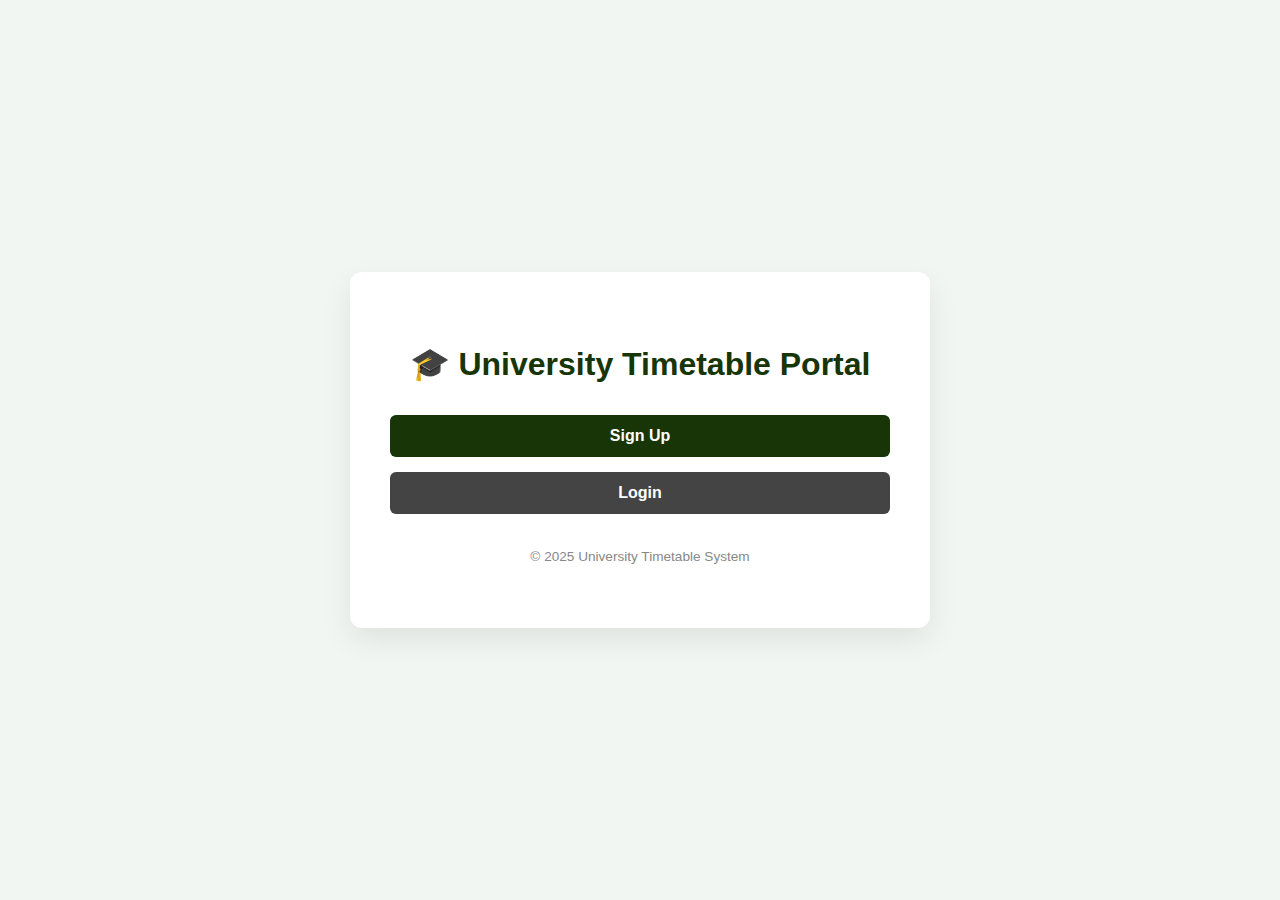
<file: universityTimetablePortal/frontend/index.html>
<!DOCTYPE html>
<html lang="en">
<head>
  <meta charset="UTF-8" />
  <meta name="viewport" content="width=device-width, initial-scale=1.0"/>
  <title>University Timetable Portal</title>
  <link rel="stylesheet" href="./css/landing.css" />
</head>
<body>
  <div class="landing-container">
    <header class="landing-header">
      <h1>🎓 University Timetable Portal</h1>
    </header>

    <main class="landing-actions">
      <a href="./pages/register.html" class="btn"> Sign Up</a>
      <a href="./pages/login.html" class="btn btn-secondary"> Login</a>
    </main>

    <footer class="landing-footer">
      <p>&copy; 2025 University Timetable System</p>
    </footer>
  </div>
</body>
</html>
</file>
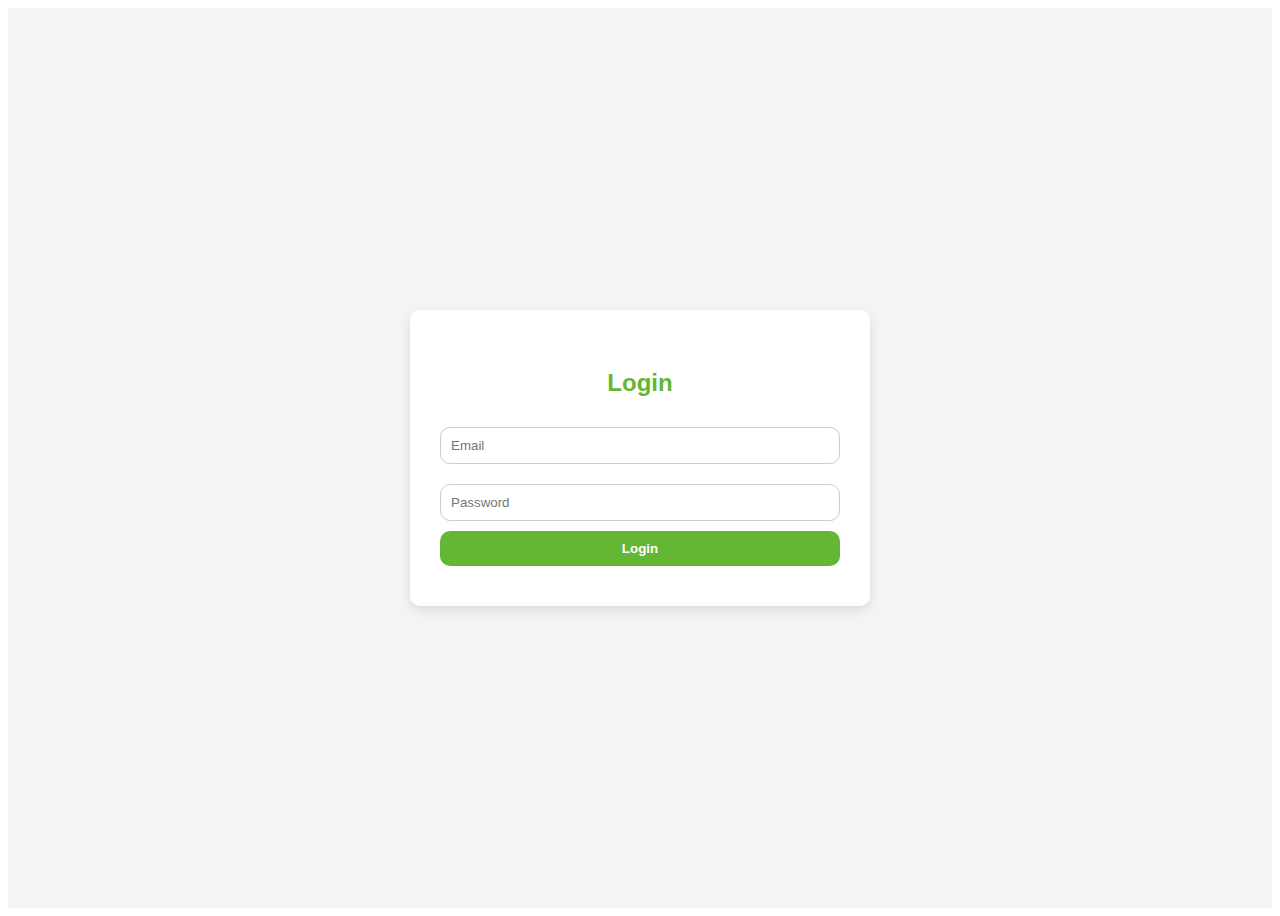
<file: universityTimetablePortal/frontend/pages/adminCourses.html>
<!DOCTYPE html>
<html lang="en">
<head>
  <meta charset="UTF-8" />
  <meta name="viewport" content="width=device-width, initial-scale=1.0"/>
  <title>Course Management</title>
  <link rel="stylesheet" href="../css/course.css?v=1.1" />
</head>
<body>
  <div class="admin-layout"> 
  
    <aside class="admin-sidebar">
      <h2>Admin Panel</h2>
      <a href="adminCourses.html" class="active">Courses</a>
      <a href="adminSubjects.html">Subjects</a>
      <a href="adminRooms.html">Rooms</a>
      <a href="adminTimetables.html">Timetables</a>
      <a href="adminUsers.html">Users</a>
      <button id="logoutBtn" class="logout-btn">Logout</button>
    </aside>

  
    <main class="admin-main">
      <h1>Course Management</h1>

      <div class="card-container">

  
        <div class="card">
          <div class="card-header">Add Course</div>
          <div class="card-body">
            <form id="addCourseForm">
              <input type="text" name="courseName" placeholder="Course Name" required />
              <input type="number" name="semester" placeholder="Semester" required />
              <input type="text" name="year" placeholder="Academic Year (e.g. 2025)" required />
              <button type="submit">Add Course</button>
            </form>
          </div>
        </div>

  
        <div class="card" id="updateCourseSection" style="display: none;">
          <div class="card-header">Update Course</div>
          <div class="card-body">
            <form id="updateCourseForm">
              <input type="hidden" name="courseId" id="updateCourseId" />
              <input type="text" name="courseName" id="updateCourseName" required />
              <input type="number" name="semester" id="updateSemester" required />
              <input type="text" name="year" id="updateYear" required />
              <button type="submit">Update Course</button>
            </form>
          </div>
        </div>

      
        <div class="card">
          <div class="card-header">Course List</div>
          <div class="card-body">
            <ul id="courseList"></ul>
          </div>
        </div>

      </div>
    </main>
  </div>

  <script src="../js/adminCourses.js?v=1.1"></script>
  <script>
    document.getElementById("logoutBtn").addEventListener("click", () => {
      localStorage.clear();
      window.location.href = "../pages/login.html";
    });
  </script>
</body>
</html>
</file>
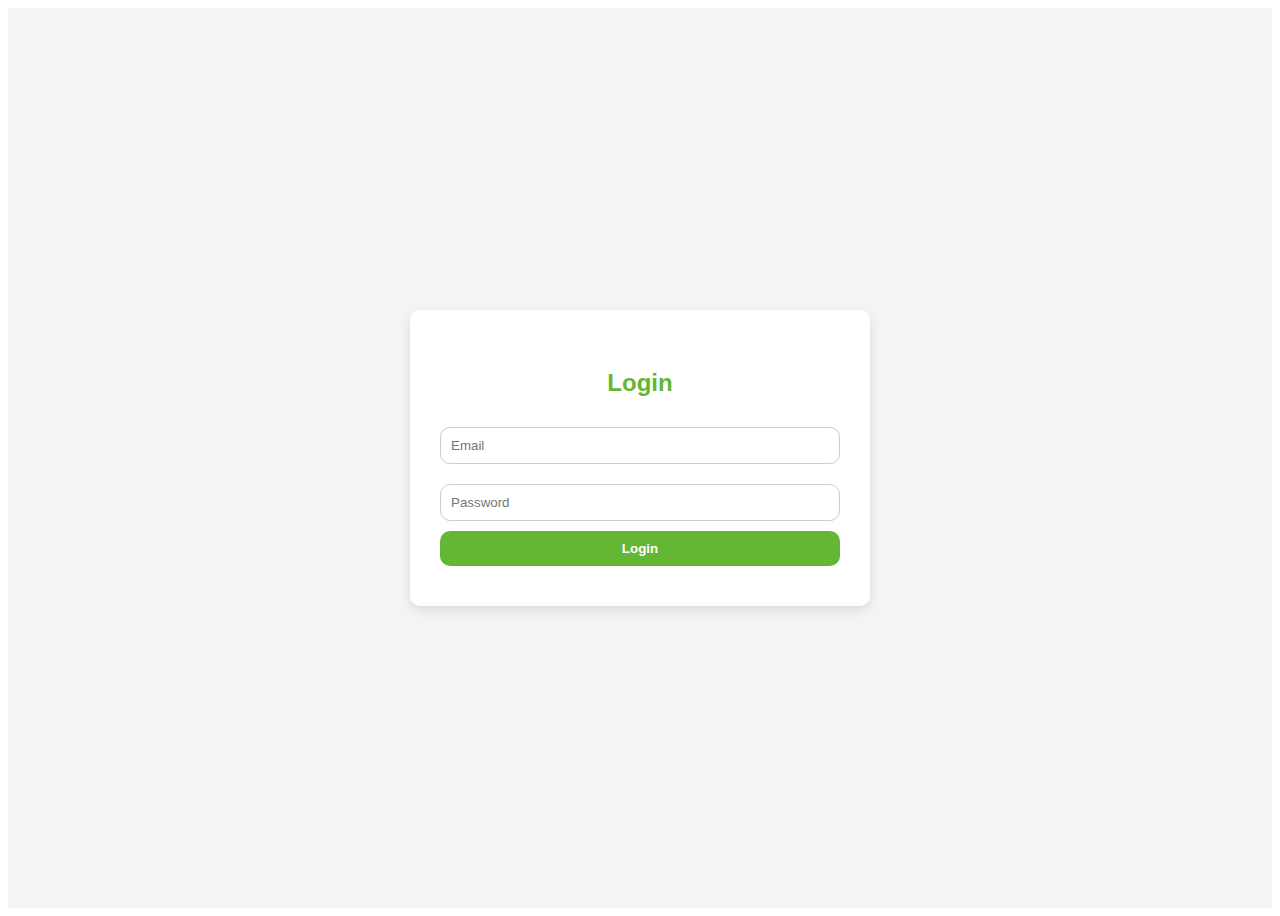
<file: universityTimetablePortal/frontend/pages/adminDashboard.html>
<!DOCTYPE html>
<html lang="en">
<head>
  <meta charset="UTF-8" />
  <meta name="viewport" content="width=device-width, initial-scale=1.0"/>
  <title>Admin Dashboard</title>
  <link rel="stylesheet" href="../css/admin.css?v=2.0" />
</head>
<body>
  <div class="admin-wrapper">
    <nav class="admin-sidebar">
      <h2>Admin Panel</h2>
      <a href="adminDashboard.html" class="active">Dashboard</a>
      <a href="adminCourses.html">Courses</a>
      <a href="adminSubjects.html">Subjects</a>
      <a href="adminRooms.html">Rooms</a>
      <a href="adminTimetables.html">Timetables</a>
      <a href="adminUsers.html">Users</a>
      <button id="logoutBtn" class="logout-btn">Logout</button>
    </nav>

    <main class="admin-content">
      <h1>Welcome Admin</h1>

      <div class="card">
        <div class="card-body show">
          <p><strong>Name:</strong> <span id="adminName">Unknown</span></p>
          <p><strong>Email:</strong> <span id="adminEmail">Unknown</span></p>
          <p>Select a section from the sidebar to begin managing the system.</p>
        </div>
      </div>
    </main>
  </div>


  <script src="../js/adminDashboard.js?v=1.0"></script>
</body>
</html>
</file>
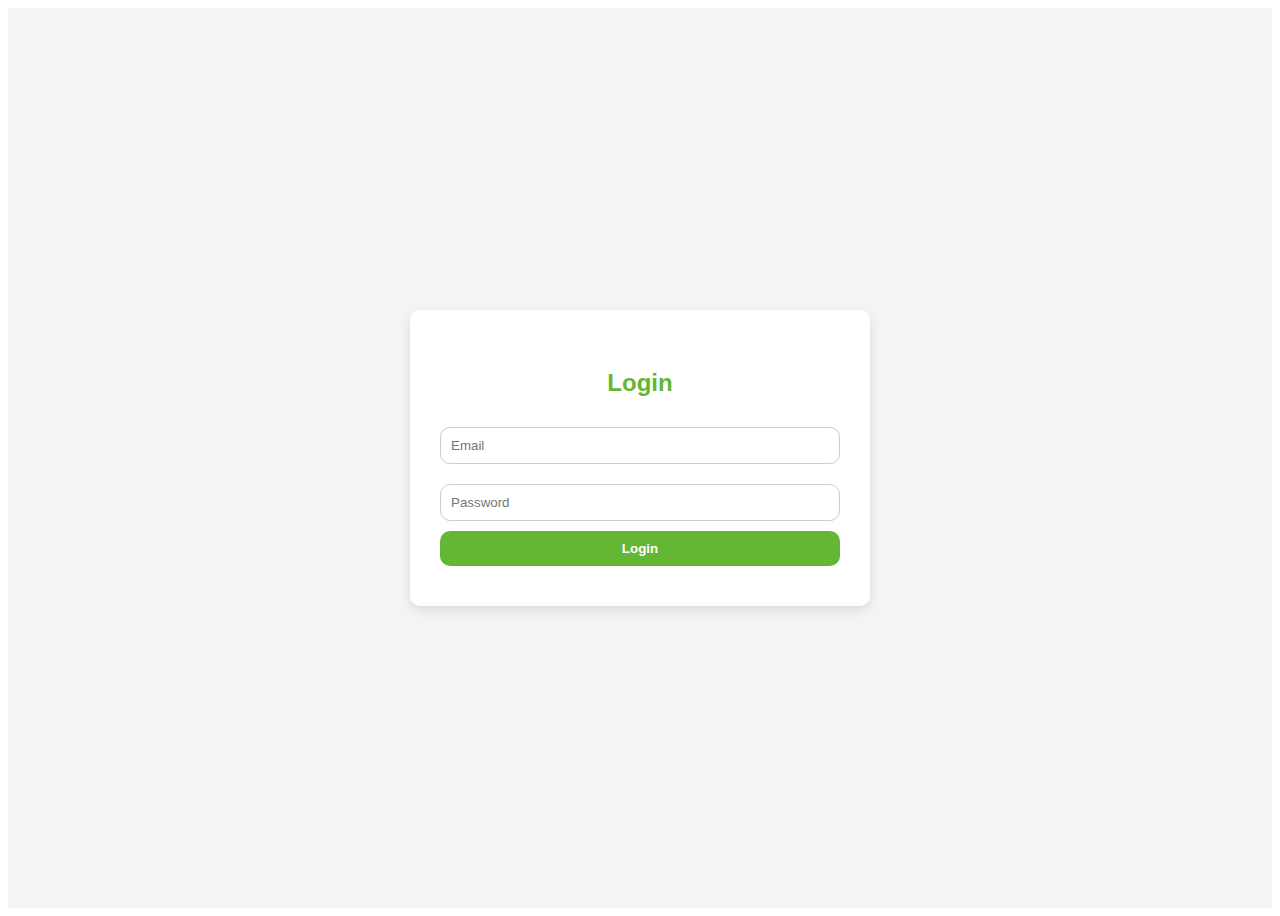
<file: universityTimetablePortal/frontend/pages/adminRooms.html>
<!DOCTYPE html>
<html lang="en">
<head>
  <meta charset="UTF-8" />
  <meta name="viewport" content="width=device-width, initial-scale=1.0"/>
  <title>Room Management</title>
  <link rel="stylesheet" href="../css/admin.css" />
</head>
<body>
  <div class="admin-layout">
    <aside class="admin-sidebar">
      <h2>Admin Panel</h2>
      <a href="adminCourses.html">Courses</a>
      <a href="adminSubjects.html">Subjects</a>
      <a href="adminRooms.html" class="active">Rooms</a>
      <a href="adminTimetables.html">Timetables</a>
      <a href="adminUsers.html">Users</a>
      <button id="logoutBtn" class="logout-btn">Logout</button>
    </aside>

    <main class="admin-main">
      <h1>Room Management</h1>

      <div class="card">
        <div class="card-header" onclick="toggleCard(this)">Add Room</div>
        <div class="card-body">
          <form id="addRoomForm">
            <input type="text" name="roomName" placeholder="Room Name" required />
            <input type="number" name="capacity" placeholder="Capacity" min="1" required />
            <button type="submit">Add Room</button>
          </form>
        </div>
      </div>

      <div class="card">
        <div class="card-header" onclick="toggleCard(this)">Room List</div>
        <div class="card-body">
          <ul id="roomList"></ul>
        </div>
      </div>
    </main>
  </div>

  <script src="../js/adminRooms.js?v=2.0"></script>

  <script>
    function toggleCard(header) {
      header.classList.toggle("active");
      const body = header.nextElementSibling;
      body.style.display = body.style.display === "block" ? "none" : "block";
    }

    document.getElementById("logoutBtn").addEventListener("click", () => {
      localStorage.clear();
      window.location.href = "../pages/login.html";
    });
  </script>
</body>
</html>
</file>
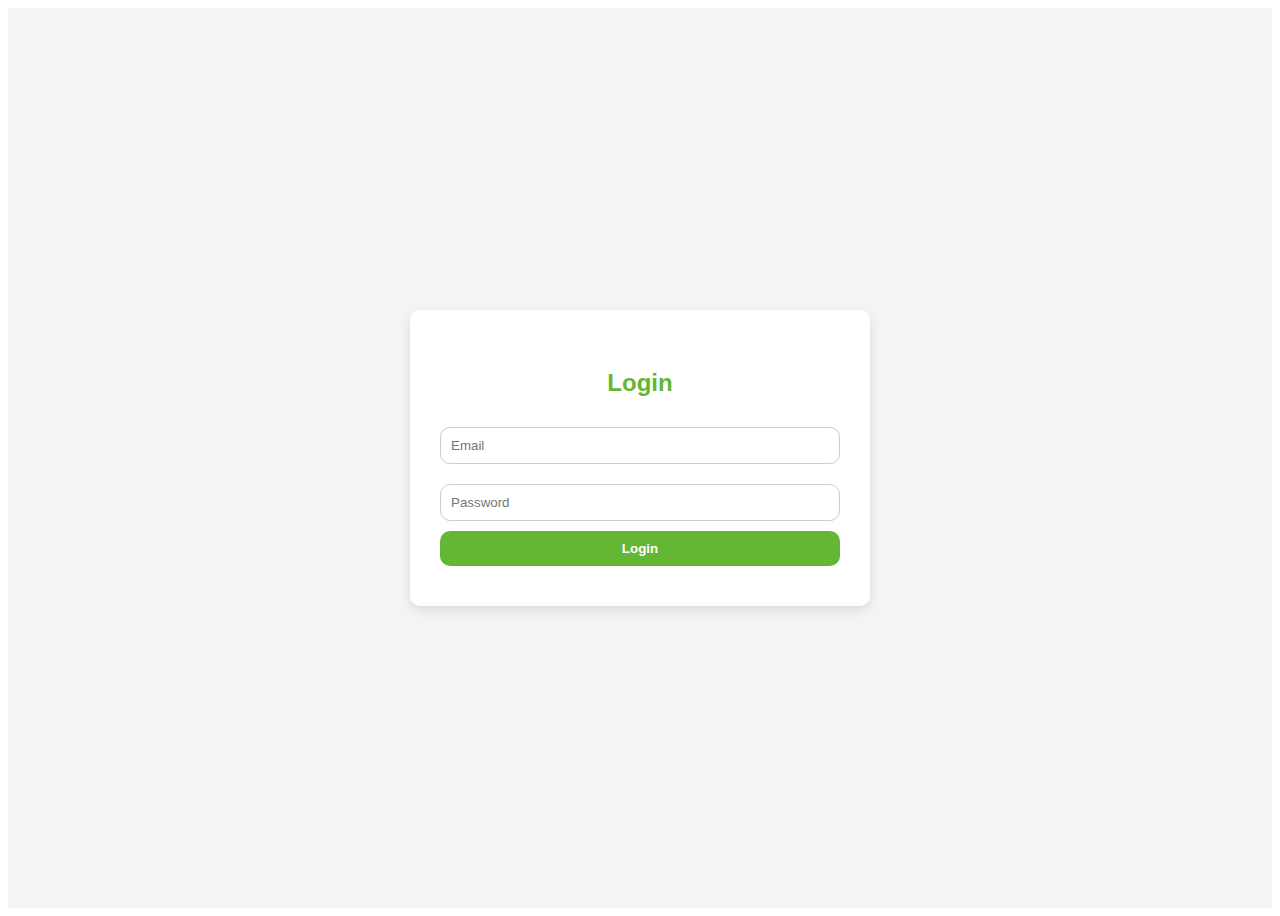
<file: universityTimetablePortal/frontend/pages/adminSubjects.html>
<!DOCTYPE html>
<html lang="en">
<head>
  <meta charset="UTF-8" />
  <meta name="viewport" content="width=device-width, initial-scale=1.0" />
  <title>Subject Management</title>
  <link rel="stylesheet" href="../css/subject.css" />
</head>
<body>
  <div class="admin-wrapper">
    <nav class="admin-sidebar">
      <h2>Admin Panel</h2>
      <a href="adminCourses.html">Courses</a>
      <a href="adminSubjects.html" class="active">Subjects</a>
      <a href="adminRooms.html">Rooms</a>
      <a href="adminTimetables.html">Timetables</a>
      <a href="adminUsers.html">Users</a>
      <button id="logoutBtn" class="logout-btn">Logout</button>
    </nav>

    <main class="admin-content">
      <h1>Subject Management</h1>

      <div class="card">
        <div class="card-header" onclick="toggleCard(this)">Add Subject</div>
        <div class="card-body">
          <form id="addSubjectForm">
            <input type="text" name="subjectName" placeholder="Subject Name" required />
            <select name="courseId" id="courseSelect" required>
              <option value=""> Select Course </option>
            </select>
            <select name="professorId" id="professorSelect" required>
              <option value="">Select Professor </option>
            </select>
            <button type="submit">Add Subject</button>
          </form>
        </div>
      </div>

      <div id="groupedSubjects"></div>
    </main>
  </div>


  <script src="../js/adminSubjects.js?v=2.0"></script>


  <script>
    function toggleCard(header) {
      header.classList.toggle("active");
      const body = header.nextElementSibling;
      body.style.display = body.style.display === "block" ? "none" : "block";
    }

    document.getElementById("logoutBtn").addEventListener("click", () => {
      localStorage.clear();
      window.location.href = "../pages/login.html";
    });
  </script>
</body>
</html>
</file>
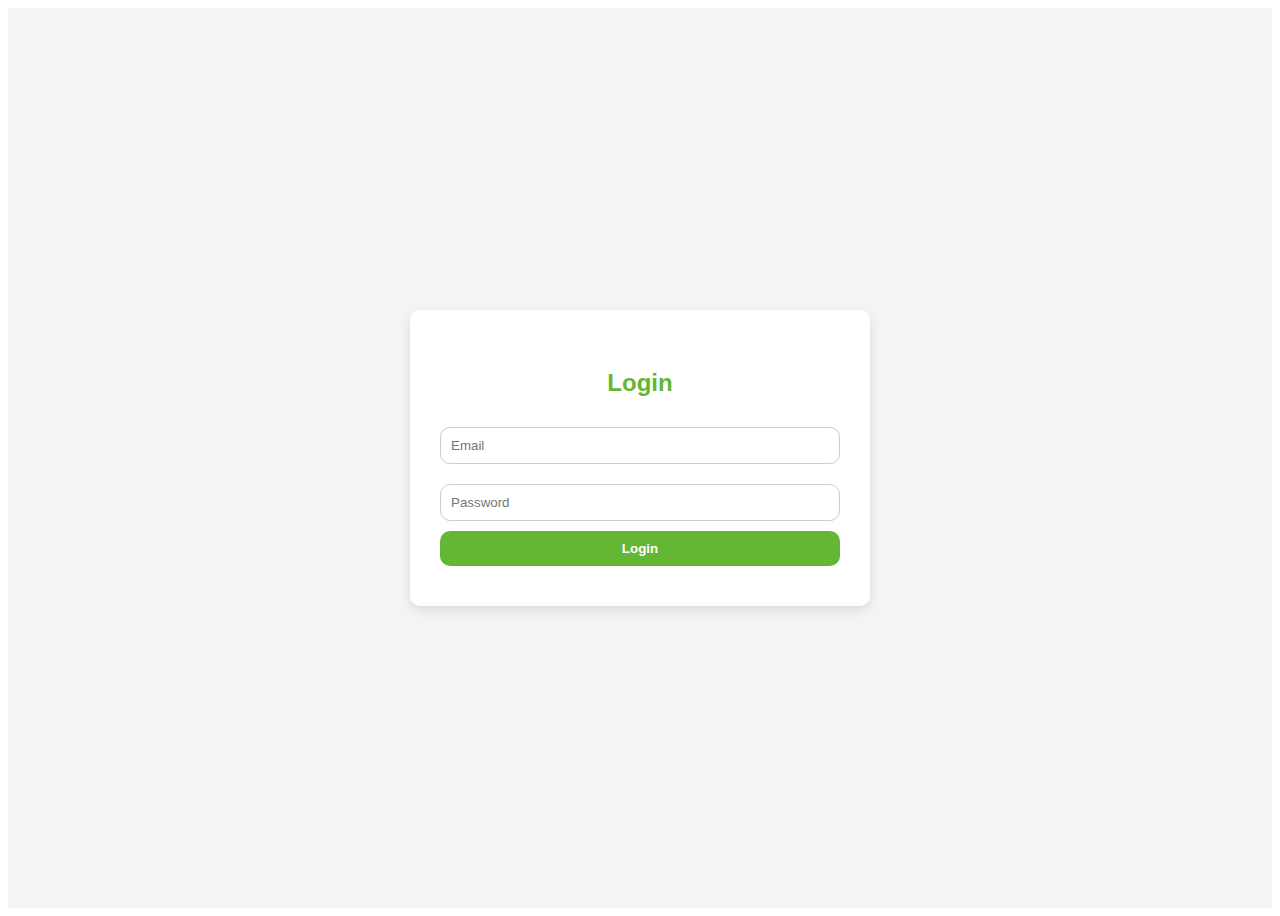
<file: universityTimetablePortal/frontend/pages/adminTimetables.html>
<!DOCTYPE html>
<html lang="en">
<head>
  <meta charset="UTF-8" />
  <meta name="viewport" content="width=device-width, initial-scale=1.0"/>
  <title>Admin - Timetable Management</title>
  <link rel="stylesheet" href="../css/timetable.css?v=1.2" />
</head>
<body>
  <div class="admin-layout">
    <nav class="admin-sidebar">
      <h2>Admin Panel</h2>
      <a href="adminCourses.html">Courses</a>
      <a href="adminSubjects.html">Subjects</a>
      <a href="adminRooms.html">Rooms</a>
      <a href="adminTimetables.html" class="active">Timetables</a>
      <a href="adminUsers.html">Users</a>
      <button id="logoutBtn" class="logout-btn">Logout</button>
    </nav>

    <main class="admin-main">
      <h1>Timetable Management</h1>

    
      <div class="card-container-vertical">
      
        <div class="card">
          <div class="card-header" onclick="toggleCard(this)">Add Timetable Entry</div>
          <div class="card-body show">
            <form id="addTimetableForm">
              <select name="subjectId" id="subjectSelect" required>
                <option value=""> Select Subject </option>
              </select>

              <select name="professorId" id="professorSelect" required>
                <option value="">Select Professor </option>
              </select>

              <select name="roomId" id="roomSelect" required>
                <option value="">Select Room</option>
              </select>

              <select name="dayOfWeek" required>
                <option value="">Select Day</option>
                <option>Monday</option>
                <option>Tuesday</option>
                <option>Wednesday</option>
                <option>Thursday</option>
                <option>Friday</option>
                <option>Saturday</option>
              </select>

              <input type="time" name="startTime" required />
              <input type="time" name="endTime" required />
              <button type="submit">Add Entry</button>
            </form>
          </div>
        </div>

     
        <div class="card">
          <div class="card-header" onclick="toggleCard(this)">Timetable List</div>
          <div class="card-body show">
            <label for="filterDay">Filter by Day:</label>
            <select id="filterDay">
              <option value="">All Days</option>
              <option>Monday</option>
              <option>Tuesday</option>
              <option>Wednesday</option>
              <option>Thursday</option>
              <option>Friday</option>
              <option>Saturday</option>
            </select>

            <ul id="timetableList"></ul>
          </div>
        </div>
      </div>
    </main>
  </div>

  <script src="../js/adminTimetable.js?v=1.2"></script>
  <script>
    function toggleCard(header) {
      header.classList.toggle("active");
      const body = header.nextElementSibling;
      body.classList.toggle("show");
    }

    document.getElementById("logoutBtn").addEventListener("click", () => {
      localStorage.clear();
      window.location.href = "../pages/login.html";
    });
  </script>
</body>
</html>
</file>
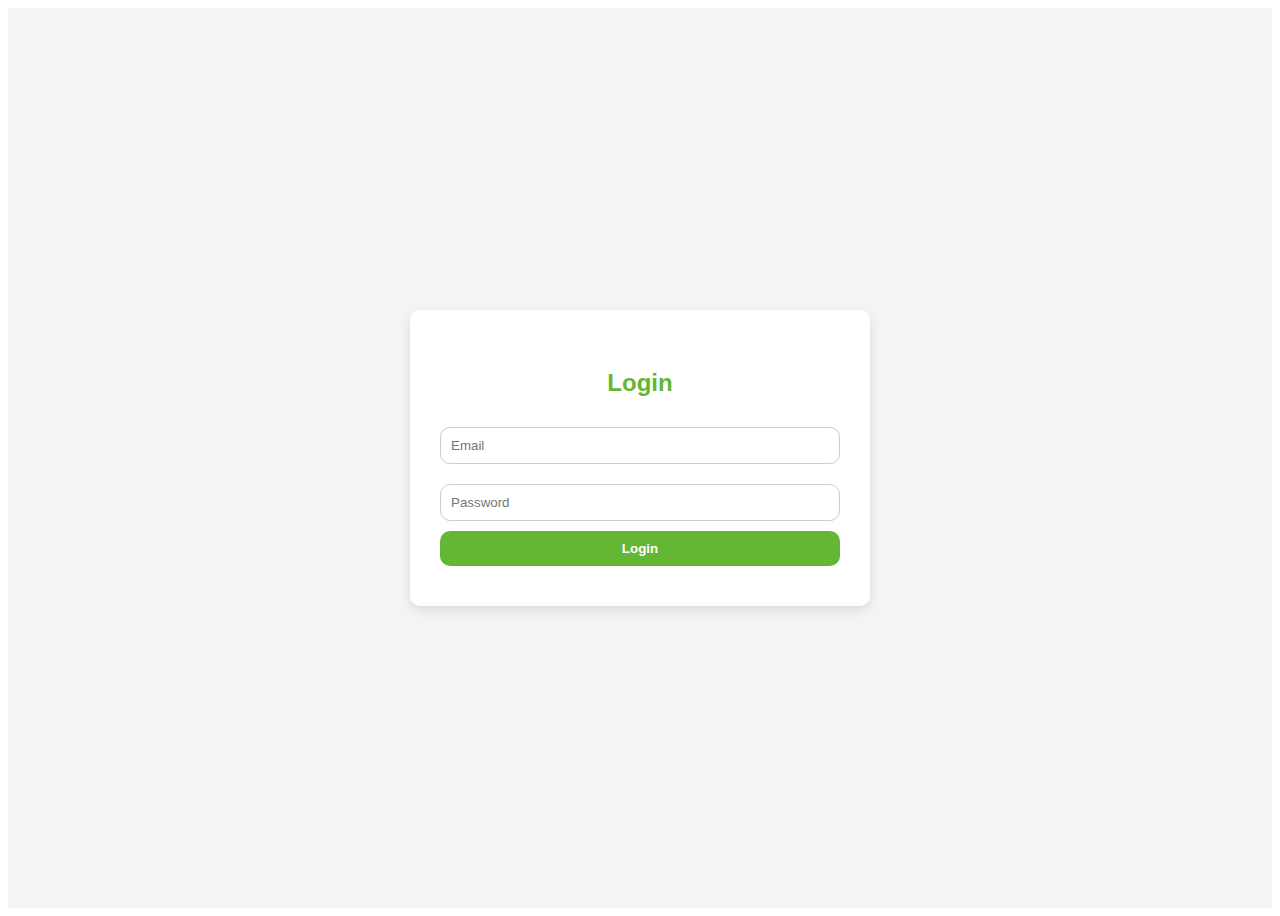
<file: universityTimetablePortal/frontend/pages/adminUsers.html>
<!DOCTYPE html>
<html lang="en">
<head>
  <meta charset="UTF-8" />
  <meta name="viewport" content="width=device-width, initial-scale=1.0"/>
  <title>User Management</title>
  <link rel="stylesheet" href="../css/user.css?v=1.1" />
</head>
<body>
  <div class="admin-wrapper">
    <nav class="admin-sidebar">
      <h2>Admin Panel</h2>
      <a href="adminCourses.html">Courses</a>
      <a href="adminSubjects.html">Subjects</a>
      <a href="adminRooms.html">Rooms</a>
      <a href="adminTimetables.html">Timetables</a>
      <a href="adminUsers.html" class="active">Users</a>
      <button id="logoutBtn" class="logout-btn">Logout</button>
    </nav>

    <main class="admin-content">
      <h1>User Management</h1>

      <div class="card">
        <div class="card-header" onclick="toggleCard(this)">Add User</div>
        <div class="card-body show">
          <form id="addUserForm">
            <input type="text" name="fullName" placeholder="Full Name" required />
            <input type="email" name="email" placeholder="Email" required />
            <input type="password" name="password" placeholder="Password" required />
            <select name="userRole" required>
              <option value="">-- Select Role --</option>
              <option value="student">Student</option>
              <option value="professor">Professor</option>
            </select>
            <button type="submit">Add User</button>
          </form>
        </div>
      </div>

      <div id="userList"></div>

    </main>
  </div>

  <script src="../js/adminUsers.js?v=1.1"></script>
  <script>
    function toggleCard(header) {
      header.classList.toggle("active");
      const body = header.nextElementSibling;
      body.classList.toggle("show");
    }

    document.getElementById("logoutBtn")?.addEventListener("click", () => {
      localStorage.clear();
      window.location.href = "../pages/login.html";
    });
  </script>
</body>
</html>
</file>
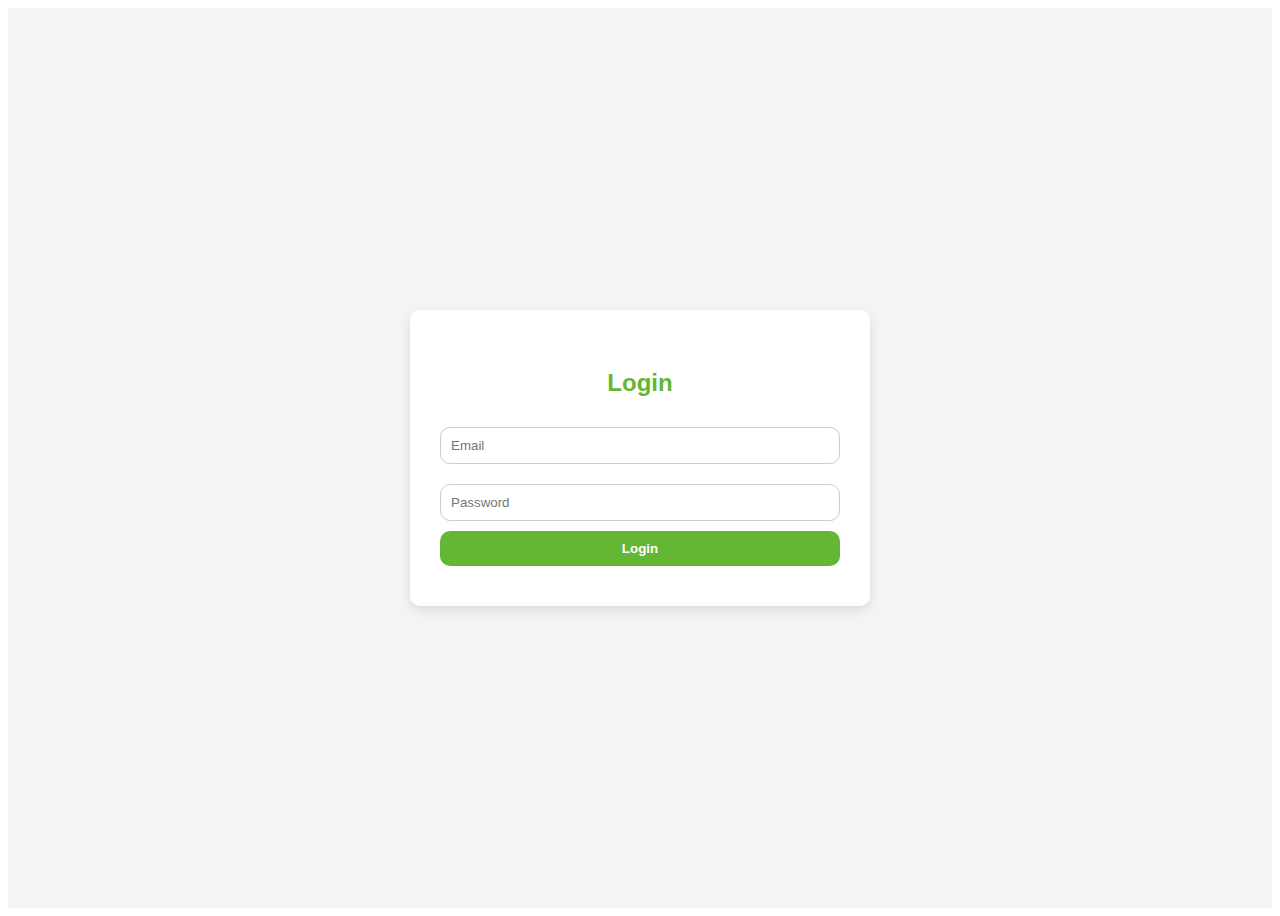
<file: universityTimetablePortal/frontend/pages/login.html>
<!DOCTYPE html>
<html lang="en">
<head>
  <meta charset="UTF-8" />
  <meta name="viewport" content="width=device-width, initial-scale=1.0" />
  <title>Login</title>
  <link rel="stylesheet" href="../css/login.css" />
</head>
<body>
  <div class="login-wrapper">
    <div class="login-container">
      <h2>Login</h2>
      <form id="loginForm">
        <input type="email" name="email" id="email" placeholder="Email" required autocomplete="email" />
        <input type="password" name="password" id="password" placeholder="Password" required autocomplete="current-password" />
        <button type="submit">Login</button>
      </form>
    </div>
  </div>

  <script src="../js/login.js?v=1.1"></script>
</body>
</html>
</file>
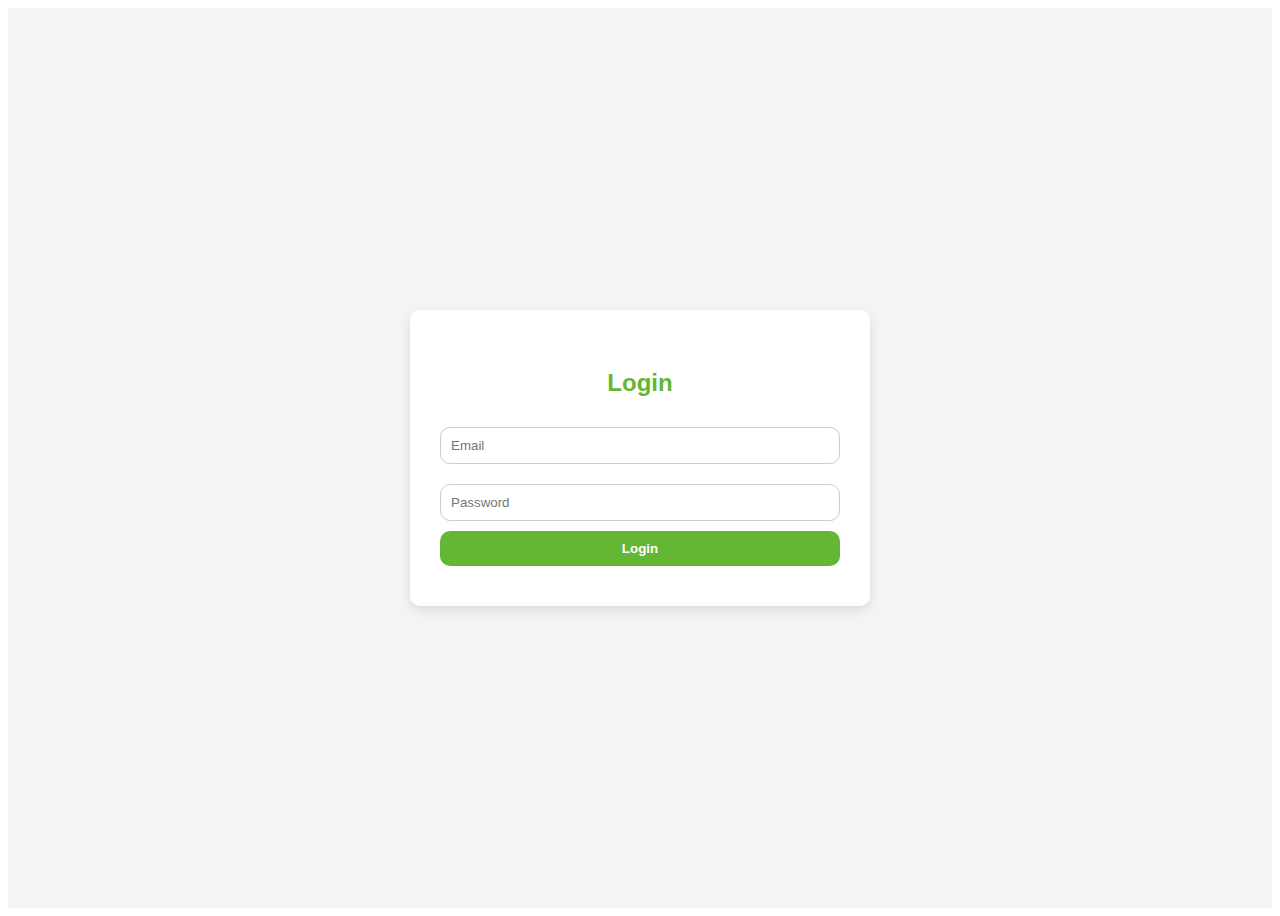
<file: universityTimetablePortal/frontend/pages/professorDashboard.html>
<!DOCTYPE html>
<html lang="en">
<head>
  <meta charset="UTF-8" />
  <meta name="viewport" content="width=device-width, initial-scale=1.0"/>
  <title>Professor Dashboard</title>
  <link rel="stylesheet" href="../css/professor.css?v=1.2" />
</head>
<body>
  <div class="admin-wrapper">
    <aside class="admin-sidebar">
      <h2>Professor Panel</h2>
      <a href="professorDashboard.html" class="active">Timetable</a>
      <a href="professorStudents.html">My Students</a>
      <button id="logoutBtn" class="logout-btn">Logout</button>
    </aside>

    <main class="admin-content">
      <h1>Welcome, <span id="professorName">Professor</span></h1>
      <p class="professor-email"><strong>Email:</strong> <span id="professorEmail">-</span></p>

      <div class="filter-container">
        <label for="filterDay">Filter by Day:</label>
        <select id="filterDay">
          <option value="">All Days</option>
          <option>Monday</option>
          <option>Tuesday</option>
          <option>Wednesday</option>
          <option>Thursday</option>
          <option>Friday</option>
        </select>
      </div>

      <table class="timetable-table">
        <thead>
          <tr>
            <th>Subject</th>
            <th>Room</th>
            <th>Day</th>
            <th>Start Time</th>
            <th>End Time</th>
          </tr>
        </thead>
        <tbody id="professorTimetable">
          <tr><td colspan="5">Loading...</td></tr>
        </tbody>
      </table>
    </main>
  </div>

  <script src="../js/professor.js?v=1.2"></script>
</body>
</html>
</file>
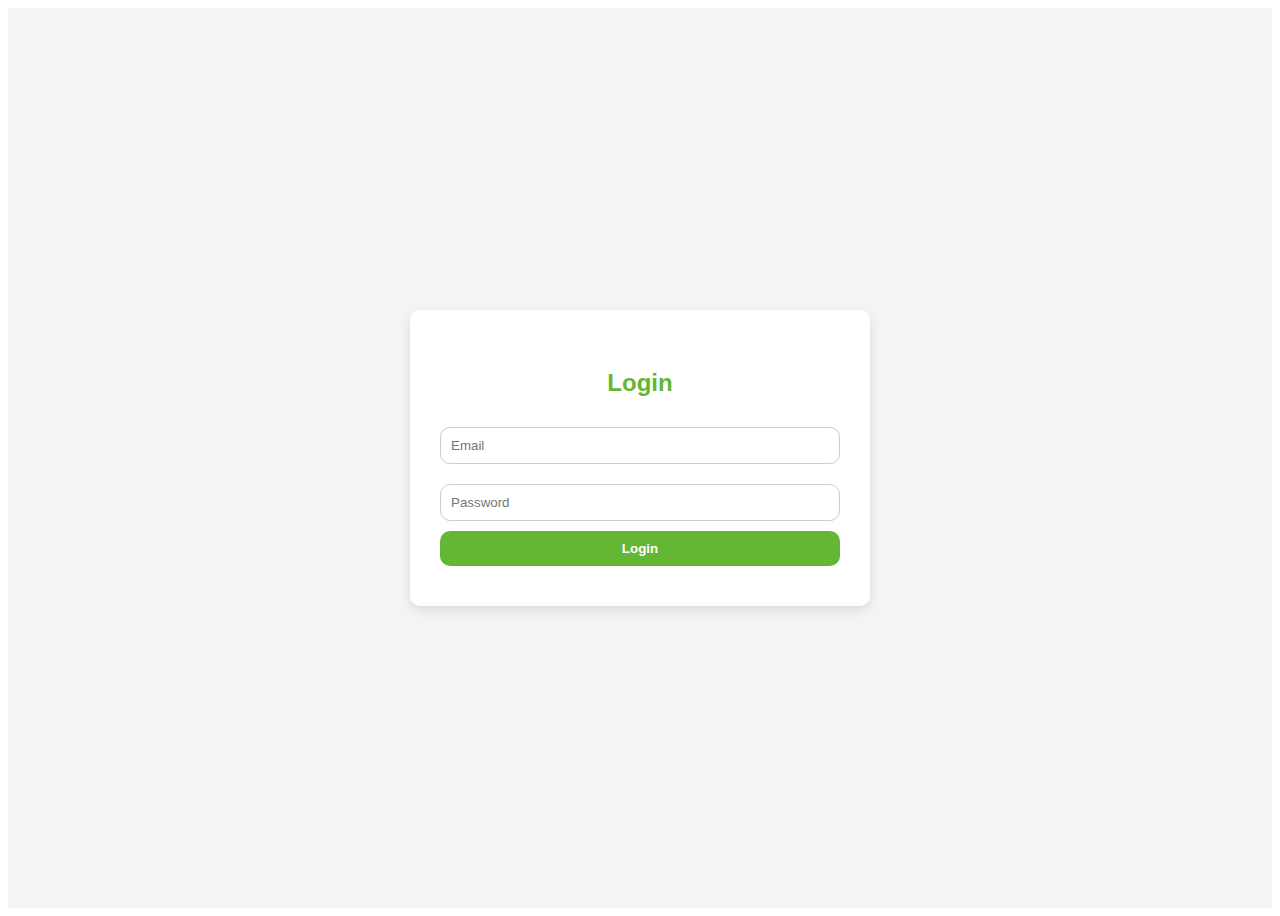
<file: universityTimetablePortal/frontend/pages/professorStudents.html>
<!DOCTYPE html>
<html lang="en">
<head>
  <meta charset="UTF-8" />
  <meta name="viewport" content="width=device-width, initial-scale=1.0"/>
  <title>My Students</title>
  <link rel="stylesheet" href="../css/professor.css?v=1.2" />
</head>
<body>
  <div class="admin-wrapper">
    <aside class="admin-sidebar">
      <h2>Professor Panel</h2>
      <a href="professorDashboard.html">Timetable</a>
      <a href="professorStudents.html" class="active">My Students</a>
      <button id="logoutBtn" class="logout-btn">Logout</button>
    </aside>

    <main class="admin-content">
      <h1>Students Taking My Subjects</h1>
      <div id="studentsContainer" class="student-grid"></div>
    </main>
  </div>

  <script src="../js/professorStudents.js?v=1.2"></script>
</body>
</html>
</file>
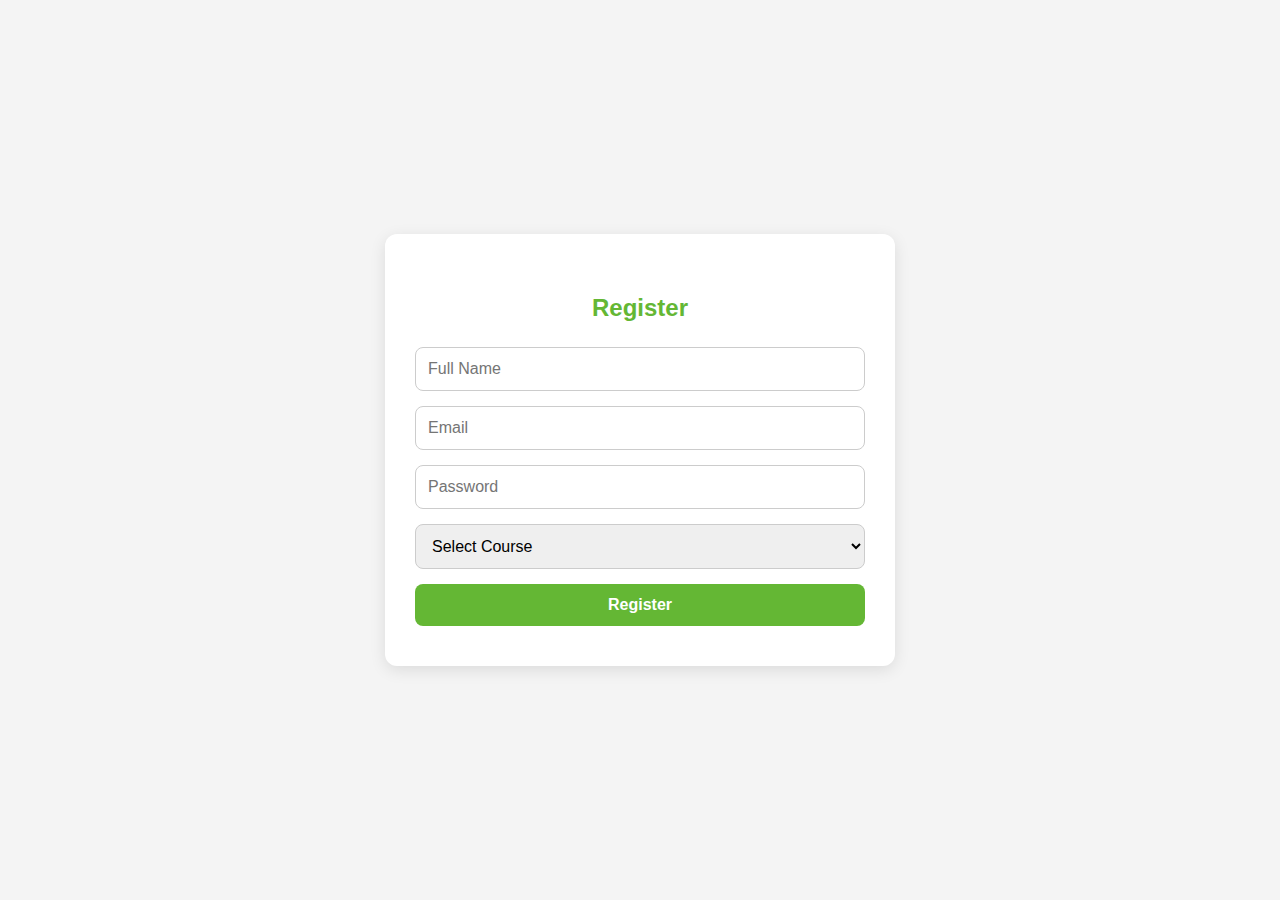
<file: universityTimetablePortal/frontend/pages/register.html>
<!DOCTYPE html>
<html lang="en">
<head>
  <meta charset="UTF-8" />
  <meta name="viewport" content="width=device-width, initial-scale=1.0" />
  <title>Register</title>
  <link rel="stylesheet" href="../css/register.css" />
</head>
<body>
  <div class="register-wrapper">
    <div class="register-container">
      <h2>Register</h2>
      <form id="registerForm">
        <input type="text" name="fullName" placeholder="Full Name" required />
        <input type="email" name="email" placeholder="Email" required />
        <input type="password" name="password" placeholder="Password" required />
        
        <select name="courseId" id="courseSelect" required>
          <option value=""> Select Course </option>
        </select>

        <button type="submit">Register</button>
      </form>
    </div>
  </div>

  <script src="../js/register.js"></script>
</body>
</html>
</file>
<file: universityTimetablePortal/frontend/css/landing.css>
body {
  margin: 0;
  padding: 0;
  background-color: #f2f6f3;
  font-family: 'Segoe UI', sans-serif;
  display: flex;
  justify-content: center;
  align-items: center;
  height: 100vh;
}

.landing-container {
  background: #ffffff;
  padding: 50px 40px;
  border-radius: 12px;
  box-shadow: 0 12px 30px rgba(0, 0, 0, 0.08);
  max-width: 500px;
  width: 90%;
  text-align: center;
}

.landing-header h1 {
  font-size: 2rem;
  color: #173506;
  margin-bottom: 30px;
  font-weight: bold;
  line-height: 1.3;
}

.landing-actions {
  display: flex;
  flex-direction: column;
  gap: 15px;
}

.btn {
  padding: 12px 18px;
  font-size: 1rem;
  text-decoration: none;
  border-radius: 6px;
  background-color: #173506;
  color: white;
  font-weight: bold;
  transition: background-color 0.3s, transform 0.2s;
}

.btn:hover {
  background-color: #2a5c0e;
  transform: scale(1.03);
}

.btn-secondary {
  background-color: #444;
  color: white;
}

.btn-secondary:hover {
  background-color: #222;
  transform: scale(1.03);
}

.landing-footer {
  margin-top: 35px;
  font-size: 0.85rem;
  color: #888;
}
</file>
<file: universityTimetablePortal/frontend/css/course.css>
body {
  font-family: 'Segoe UI', sans-serif;
  background: #f2f6f3;
  margin: 0;
  padding: 0;
}

h1 {
  color: #173506;
  font-size: 2rem;
  margin-bottom: 20px;
}

h2 {
  color: #333;
  font-size: 1.4rem;
  margin-bottom: 20px;
}

.admin-wrapper,
.admin-layout {
  display: flex;
  min-height: 100vh;
}


.admin-sidebar {
  width: 220px;
  background-color: #e8ede7; 
  padding: 30px 20px;
  display: flex;
  flex-direction: column;
  align-items: flex-start;
  gap: 20px;
  box-shadow: 2px 0 8px rgba(0, 0, 0, 0.05);
}

.admin-sidebar a {
  text-decoration: none;
  color: #173506;
  font-weight: 600;
  font-size: 1rem;
  padding: 10px 12px;
  width: 100%;
  border-radius: 6px;
  transition: background 0.3s ease;
}

.admin-sidebar a:hover {
  background-color: #64b734;
  color: white;
}

.admin-sidebar a.active {
  background-color: #173506; 
  color: white;
}


.admin-main,
.admin-content {
  flex: 1;
  padding: 30px;
  box-sizing: border-box;
}


.card-container {
  display: flex;
  flex-wrap: wrap;
  gap: 20px;
  justify-content: flex-start;
}

.card {
  background: #fff;
  border-radius: 10px;
  box-shadow: 0 4px 12px rgba(0, 0, 0, 0.05);
  min-width: 320px;
  flex: 1;
  max-width: 48%;
}

.card-header {
  background-color: #173506;
  color: white;
  padding: 15px 20px;
  font-weight: bold;
  font-size: 1.1rem;
}

.card-body {
  padding: 20px;
}

form {
  display: flex;
  flex-wrap: wrap;
  gap: 10px;
  margin-bottom: 20px;
}

input,
select,
button {
  padding: 10px;
  font-size: 1rem;
  border: 1px solid #ccc;
  border-radius: 6px;
}

button {
  background: #64b734;
  color: white;
  border: none;
  cursor: pointer;
  transition: background 0.2s;
}

button:hover {
  background: #519d2c;
}

ul {
  list-style: none;
  padding: 0;
}

ul li {
  background: #eaf8ea;
  margin: 8px 0;
  padding: 10px;
  border-left: 5px solid #64b734;
  border-radius: 6px;
  display: flex;
  justify-content: space-between;
  align-items: center;
}


.red-btn {
  background-color: #d03e3e;
  color: white;
  padding: 6px 12px;
  border-radius: 6px;
  margin-left: 10px;
}

.red-btn:hover {
  background-color: #b53232;
}

.edit-course {
  background-color: #64b734;
  color: white;
  padding: 6px 12px;
  border-radius: 6px;
  margin-left: 10px;
  border: none;
  cursor: pointer;
}

.edit-course:hover {
  background-color: #519d2c;
}

.logout-btn,
#logoutBtn {
  margin-top: auto;
  width: 100%;
  padding: 12px;
  font-weight: bold;
  border-radius: 10px;
  background-color: #c62828;
  color: white;
  cursor: pointer;
  border: none;
}

.logout-btn:hover,
#logoutBtn:hover {
  background-color: #a91c1c;
}
</file>
<file: universityTimetablePortal/frontend/css/admin.css>
body {
  font-family: 'Segoe UI', sans-serif;
  background: #f2f6f3;
  margin: 0;
  padding: 0;
}

h1 {
  color: #235a03;
  margin-bottom: 20px;
  font-size: 2rem;
}

h2 {
  color: #333;
  font-size: 1.4rem;
  margin-bottom: 20px;
}


.admin-wrapper,
.admin-layout {
  display: flex;
  min-height: 100vh;
}

.admin-content,
.admin-main {
  flex: 1;
  padding: 30px;
  box-sizing: border-box;
  background-color: #f2f6f3;
}


.admin-sidebar {
  width: 220px;
  background-color: #e8ede7; 
  padding: 30px 20px;
  display: flex;
  flex-direction: column;
  align-items: flex-start;
  gap: 20px;
  box-shadow: 2px 0 8px rgba(0, 0, 0, 0.05);
}

.admin-sidebar a {
  text-decoration: none;
  color: #235a03;
  font-weight: bold;
  font-size: 1rem;
  padding: 10px 12px;
  width: 100%;
  border-radius: 5px;
  transition: background 0.2s ease;
}

.admin-sidebar a:hover,
.admin-sidebar a.active {
  background-color: #235a03;
  color: white;
}

.card {
  background: #ffffff;
  border-radius: 10px;
  box-shadow: 0 4px 12px rgba(0, 0, 0, 0.05);
  margin-bottom: 20px;
  overflow: hidden;
}

.card-header {
  background-color: #235a03;
  color: white;
  padding: 15px 20px;
  font-weight: bold;
  font-size: 1.1rem;
  cursor: pointer;
}

.card-header.active {
  background-color: #1c4302;
}

.card-body {
  padding: 20px;
  display: block;
}

form {
  display: flex;
  flex-wrap: wrap;
  gap: 10px;
  margin-bottom: 20px;
}

input,
select,
button {
  padding: 10px;
  font-size: 1rem;
  border: 1px solid #ccc;
  border-radius: 6px;
}

button {
  background: #64b734;
  color: white;
  border: none;
  cursor: pointer;
  transition: background 0.2s ease;
}

button:hover {
  background: #519d2c;
}


ul {
  list-style: none;
  padding: 0;
}

ul li {
  background: #eaf8ea;
  margin: 8px 0;
  padding: 10px;
  border-left: 5px solid #64b734;
  border-radius: 6px;
  display: flex;
  justify-content: space-between;
  align-items: center;
}


.red-btn {
  background-color: #d03e3e;
  color: white;
  padding: 6px 12px;
  border-radius: 6px;
  border: none;
  cursor: pointer;
}

.red-btn:hover {
  background-color: #b53232;
}

.logout-btn,
#logoutBtn {
  margin-top: auto;
  width: 100%;
  padding: 12px;
  font-weight: bold;
  border-radius: 10px;
  background-color: #d03e3e;
  color: white;
  border: none;
  cursor: pointer;
}

.logout-btn:hover,
#logoutBtn:hover {
  background-color: #b53232;
}
</file>
<file: universityTimetablePortal/frontend/css/subject.css>
body {
  font-family: 'Segoe UI', sans-serif;
  background: #f2f6f3;
  margin: 0;
  padding: 0;
}

h1 {
  color: #173506;
  font-size: 2rem;
  margin-bottom: 20px;
}

h2 {
  color: #333;
  font-size: 1.4rem;
  margin-bottom: 20px;
}

.admin-wrapper,
.admin-layout {
  display: flex;
  min-height: 100vh;
}


.admin-sidebar {
  width: 220px;
  background-color: #e8ede7; 
  padding: 30px 20px;
  display: flex;
  flex-direction: column;
  align-items: flex-start;
  gap: 20px;
  box-shadow: 2px 0 8px rgba(0, 0, 0, 0.05);
}

.admin-sidebar a {
  text-decoration: none;
  color: #173506;
  font-weight: 600;
  font-size: 1rem;
  padding: 10px 12px;
  width: 100%;
  border-radius: 6px;
  transition: background 0.3s ease;
}

.admin-sidebar a:hover {
  background-color: #64b734;
  color: white;
}

.admin-sidebar a.active {
  background-color: #173506;
  color: white;
}


.admin-content,
.admin-main {
  flex: 1;
  padding: 30px;
  box-sizing: border-box;
}


#groupedSubjects {
  display: flex;
  flex-wrap: wrap;
  gap: 20px;
  margin-top: 20px;
}

#groupedSubjects .card {
  flex: 1 1 calc(33.333% - 20px);
  min-width: 300px;
}


.card {
  background: #fff;
  border-radius: 10px;
  box-shadow: 0 4px 12px rgba(0, 0, 0, 0.05);
  overflow: hidden;
}

.card-header {
  background-color: #173506;
  color: white;
  padding: 15px 20px;
  font-weight: bold;
  font-size: 1.1rem;
  cursor: pointer;
}

.card-header.active {
  background-color: #356e2b;
}

.card-body {
  display: none;
  padding: 20px;
}

.card-body.show {
  display: block;
}


form {
  display: flex;
  flex-wrap: wrap;
  gap: 10px;
  margin-bottom: 20px;
}

input,
select,
button {
  padding: 10px;
  font-size: 1rem;
  border: 1px solid #ccc;
  border-radius: 6px;
}

button {
  background: #64b734;
  color: white;
  border: none;
  cursor: pointer;
  transition: background 0.2s;
}

button:hover {
  background: #519d2c;
}


ul {
  list-style: none;
  padding: 0;
}

ul li {
  background: #eaf8ea;
  margin: 8px 0;
  padding: 10px;
  border-left: 5px solid #64b734;
  border-radius: 6px;
  display: flex;
  justify-content: space-between;
  align-items: center;
}

.subject-name {
  font-weight: 500;
  margin-right: 10px;
}

.unassigned {
  font-style: italic;
  color: #999;
}


.red-btn {
  background-color: #d03e3e;
  color: white;
  padding: 6px 12px;
  border-radius: 6px;
  margin-left: 10px;
  border: none;
  cursor: pointer;
}

.red-btn:hover {
  background-color: #b53232;
}


.logout-btn,
#logoutBtn {
  margin-top: auto;
  width: 100%;
  padding: 12px;
  font-weight: bold;
  border-radius: 10px;
  background-color: #c62828;
  color: white;
  border: none;
  cursor: pointer;
}

.logout-btn:hover,
#logoutBtn:hover {
  background-color: #a91c1c;
}
</file>
<file: universityTimetablePortal/frontend/css/timetable.css>
body {
  font-family: 'Segoe UI', sans-serif;
  background: #f2f6f3;
  margin: 0;
  padding: 0;
}

h1 {
  color: #194102;
  font-size: 2rem;
  margin-bottom: 20px;
}

h2 {
  color: #333;
  font-size: 1.4rem;
  margin-bottom: 20px;
}


.admin-layout {
  display: flex;
  min-height: 100vh;
}


.admin-sidebar {
  width: 220px;
  background-color: #e8ede7; 
  padding: 30px 20px;
  display: flex;
  flex-direction: column;
  align-items: flex-start;
  gap: 20px;
  box-shadow: 2px 0 8px rgba(0, 0, 0, 0.05);
}

.admin-sidebar a {
  text-decoration: none;
  color: #194102;
  font-weight: bold;
  font-size: 1rem;
  padding: 8px 10px;
  border-radius: 5px;
  transition: background 0.2s;
  width: 100%;
}

.admin-sidebar a:hover,
.admin-sidebar a.active {
  background-color: #194102;
  color: white;
}

.admin-main {
  flex: 1;
  padding: 30px;
  background-color: #f2f6f3;
  box-sizing: border-box;
}


.card-container-vertical {
  display: flex;
  flex-direction: column;
  gap: 20px;
}

.card {
  background: #ffffff;
  border-radius: 10px;
  box-shadow: 0 4px 12px rgba(0, 0, 0, 0.05);
  overflow: hidden;
}

.card-header {
  background-color: #194102;
  color: white;
  padding: 15px 20px;
  font-weight: bold;
  font-size: 1.1rem;
  cursor: pointer;
}

.card-header.active {
  background-color: #143201;
}

.card-body {
  padding: 20px;
  display: block;
}

form {
  display: flex;
  flex-wrap: wrap;
  gap: 10px;
  margin-bottom: 20px;
}

input,
select,
button {
  padding: 10px;
  font-size: 1rem;
  border: 1px solid #ccc;
  border-radius: 6px;
}

button {
  background: #64b734;
  color: white;
  border: none;
  cursor: pointer;
  transition: background 0.2s;
}

button:hover {
  background: #519d2c;
}

ul {
  list-style: none;
  padding: 0;
}

ul li {
  background: #eaf8ea;
  margin: 10px 0;
  padding: 10px;
  border-left: 5px solid #64b734;
  border-radius: 6px;
  display: flex;
  justify-content: space-between;
  align-items: center;
}


label[for="filterDay"] {
  margin-right: 10px;
  font-weight: bold;
}


.red-btn {
  background-color: #d03e3e;
  color: white;
  padding: 6px 12px;
  border-radius: 6px;
  margin-left: 10px;
  border: none;
  cursor: pointer;
}

.red-btn:hover {
  background-color: #b53232;
}

.logout-btn,
#logoutBtn {
  margin-top: auto;
  width: 100%;
  padding: 12px;
  font-weight: bold;
  border-radius: 10px;
  background-color: #d03e3e;
  color: white;
  border: none;
  cursor: pointer;
}

.logout-btn:hover,
#logoutBtn:hover {
  background-color: #b53232;
}
</file>
<file: universityTimetablePortal/frontend/css/user.css>
body {
  font-family: 'Segoe UI', sans-serif;
  background: #f2f6f3;
  margin: 0;
  padding: 0;
}

h1 {
  color: #173506;
  font-size: 2rem;
  margin-bottom: 20px;
}

h2 {
  color: #333;
  font-size: 1.4rem;
  margin-bottom: 20px;
}

.admin-wrapper,
.admin-layout {
  display: flex;
  min-height: 100vh;
}


.admin-sidebar {
  width: 220px;
  background-color: #e8ede7;
  padding: 30px 20px;
  display: flex;
  flex-direction: column;
  gap: 20px;
  box-shadow: 2px 0 8px rgba(0, 0, 0, 0.05);
}

.admin-sidebar a {
  text-decoration: none;
  color: #173506;
  font-weight: 600;
  font-size: 1rem;
  padding: 10px 12px;
  border-radius: 6px;
  transition: background 0.2s;
}

.admin-sidebar a:hover,
.admin-sidebar a.active {
  background-color: #194102;
  color: white;
}


.admin-content {
  flex: 1;
  padding: 30px;
  box-sizing: border-box;
}


.card {
  background: #ffffff;
  border-radius: 10px;
  box-shadow: 0 4px 12px rgba(0, 0, 0, 0.05);
  margin-bottom: 20px;
}

.card-header {
  background-color: #173506;
  color: white;
  padding: 15px 20px;
  font-weight: bold;
  font-size: 1.1rem;
  cursor: pointer;
}

.card-header.active {
  background-color: #1c4302;
}

.card-body {
  padding: 20px;
  display: block;
}

form {
  display: flex;
  flex-wrap: wrap;
  gap: 10px;
  margin-bottom: 20px;
}

input,
select,
button {
  padding: 10px;
  font-size: 1rem;
  border: 1px solid #ccc;
  border-radius: 6px;
}

button {
  background: #64b734;
  color: white;
  border: none;
  cursor: pointer;
  transition: background 0.2s;
}

button:hover {
  background: #519d2c;
}


#userList {
  display: flex;
  flex-wrap: wrap;
  gap: 20px;
  margin-top: 20px;
}

.user-role-group {
  flex: 1 1 calc(50% - 20px); 
  background: #ffffff;
  border-radius: 10px;
  padding: 20px;
  box-shadow: 0 4px 12px rgba(0, 0, 0, 0.05);
  min-width: 300px;
}

.user-role-group h3 {
  color: #173506;
  font-size: 1.2rem;
  margin-bottom: 15px;
  border-bottom: 1px solid #ddd;
  padding-bottom: 5px;
}


.user-role-group ul {
  list-style: none;
  padding: 0;
  margin: 0;
}

.user-role-group li {
  background: #eaf8ea;
  margin: 10px 0;
  padding: 10px;
  border-left: 5px solid #64b734;
  border-radius: 6px;
  display: flex;
  justify-content: space-between;
  align-items: center;
}


.red-btn {
  background-color: #d03e3e;
  color: white;
  padding: 6px 12px;
  border-radius: 6px;
  border: none;
  cursor: pointer;
}

.red-btn:hover {
  background-color: #b53232;
}

.logout-btn,
#logoutBtn {
  margin-top: auto;
  width: 100%;
  padding: 12px;
  font-weight: bold;
  border-radius: 10px;
  background-color: #d03e3e;
  color: white;
  border: none;
  cursor: pointer;
}

.logout-btn:hover,
#logoutBtn:hover {
  background-color: #b53232;
}
</file>
<file: universityTimetablePortal/frontend/css/login.css>
.login-wrapper {
    font-family: 'Segoe UI', sans-serif;
    background-color: #f4f4f4;
    height: 100vh;
    margin: 0;
    display: flex;
    justify-content: center;
    align-items: center;
  }
  
  .login-container {
    background: white;
    padding: 40px 30px;
    border-radius: 10px;
    box-shadow: 0 4px 12px rgba(0, 0, 0, 0.1);
    width: 100%;
    max-width: 400px;
  }
  
  .login-container h2 {
    text-align: center;
    color: #64b734;
    margin-bottom: 20px;
  }
  
  .login-container input[type="email"],
  .login-container input[type="password"] {
    width: 100%;
    padding: 10px;
    margin: 10px 0;
    border: 1px solid #ccc;
    border-radius: 10px;
    box-sizing: border-box;
  }
  
  .login-container button {
    width: 100%;
    padding: 10px;
    background-color: #64b734;
    color: white;
    border: none;
    border-radius: 10px;
    cursor: pointer;
    font-weight: bold;
    transition: background-color 0.3s;
  }
  
  .login-container button:hover {
    background-color: #4ea42a;
  }
</file>
<file: universityTimetablePortal/frontend/css/professor.css>
body {
  font-family: 'Segoe UI', sans-serif;
  background: #f2f6f3;
  margin: 0;
  padding: 0;
}

h1 {
  color: #173506;
  font-size: 2rem;
  margin-bottom: 10px;
}

h2 {
  color: #173506;
  font-size: 1.4rem;
  margin-bottom: 15px;
}

p {
  font-size: 1rem;
  margin: 5px 0 15px;
}

.admin-wrapper {
  display: flex;
  min-height: 100vh;
}

.admin-sidebar {
  width: 220px;
  background-color: #e8ede7;
  padding: 30px 20px;
  display: flex;
  flex-direction: column;
  gap: 20px;
  box-shadow: 2px 0 8px rgba(0, 0, 0, 0.05);
}

.admin-sidebar a {
  text-decoration: none;
  color: #173506;
  font-weight: bold;
  padding: 10px;
  border-radius: 6px;
  transition: background 0.3s;
}

.admin-sidebar a.active,
.admin-sidebar a:hover {
  background-color: #194102;
  color: white;
}

.logout-btn {
  margin-top: auto;
  width: 100%;
  padding: 12px;
  border: none;
  background-color: #d03e3e;
  color: white;
  border-radius: 10px;
  cursor: pointer;
}

.logout-btn:hover {
  background-color: #b53232;
}

.admin-content {
  flex: 1;
  padding: 30px;
  background-color: #f2f6f3;
}

/* Timetable Table */
.filter-container {
  margin-bottom: 20px;
}

.timetable-table {
  width: 100%;
  border-collapse: collapse;
  background-color: white;
  border-radius: 10px;
  overflow: hidden;
}

.timetable-table th, .timetable-table td {
  padding: 12px;
  border-bottom: 1px solid #ccc;
  text-align: left;
}

.timetable-table th {
  background-color: #173506;
  color: white;
}

/* Students Grid */
.student-grid {
  display: grid;
  grid-template-columns: repeat(auto-fit, minmax(280px, 1fr));
  gap: 20px;
  margin-top: 20px;
}

.student-card {
  background: white;
  border-left: 5px solid #64b734;
  padding: 15px;
  border-radius: 10px;
  box-shadow: 0 2px 8px rgba(0, 0, 0, 0.05);
}

.student-card h3 {
  margin-top: 0;
  color: #173506;
}

.student-card p {
  margin: 5px 0;
}
</file>
<file: universityTimetablePortal/frontend/css/register.css>
body {
    font-family: 'Segoe UI', sans-serif;
    background-color: #f4f4f4;
    min-height: 100vh;
    margin: 0;
    display: flex;
    justify-content: center;
    align-items: center;
  }
  
  .register-wrapper {
    width: 100%;
    max-width: 450px;
    background: white;
    padding: 40px 30px;
    border-radius: 12px;
    box-shadow: 0 4px 16px rgba(0, 0, 0, 0.1);
  }
  
  .register-container h2 {
    text-align: center;
    color: #64b734;
    margin-bottom: 25px;
  }
  
  form {
    display: flex;
    flex-direction: column;
    gap: 15px;
  }
  
  input,
  select {
    padding: 12px;
    border: 1px solid #ccc;
    border-radius: 8px;
    font-size: 1rem;
  }
  
  button {
    padding: 12px;
    background-color: #64b734;
    color: white;
    font-weight: bold;
    border: none;
    border-radius: 8px;
    cursor: pointer;
    font-size: 1rem;
  }
  
  button:hover {
    background-color: #4ea42a;
  }
  
  @media (max-width: 480px) {
    .register-wrapper {
      padding: 30px 20px;
    }
  
    input, select, button {
      font-size: 0.95rem;
    }
  }
</file>
